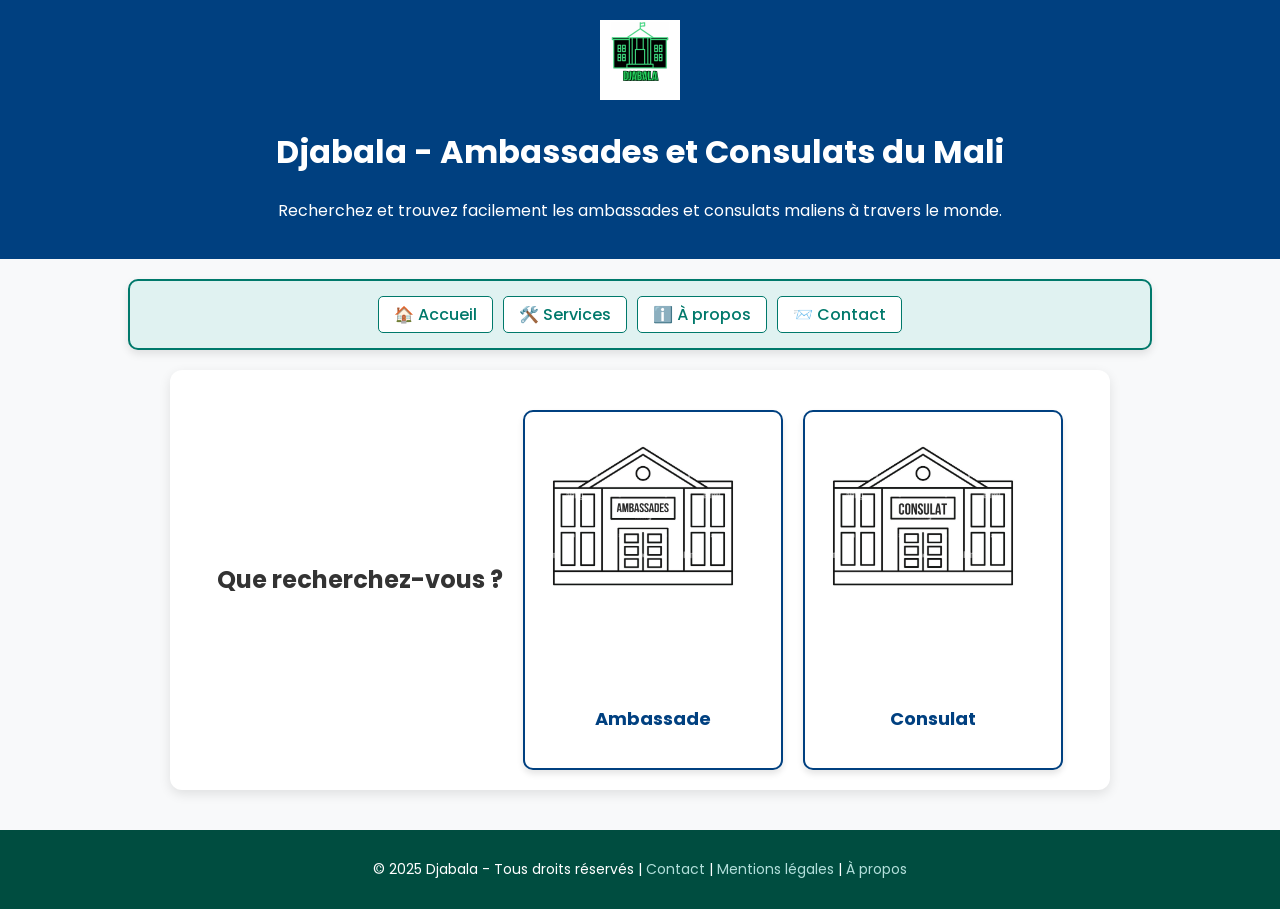
<file: index.html>
<!DOCTYPE html>
<html lang="fr">
<head>
    <meta charset="UTF-8">
    <meta name="viewport" content="width=device-width, initial-scale=1.0">
    <title>Djabala - Ambassades du Mali</title>
    <link rel="stylesheet" href="style.css">
    <link href="https://fonts.googleapis.com/css2?family=Poppins:wght@300;400;600&display=swap" rel="stylesheet">
</head>
<body>

<header>
    <div class="logo">
        <img src="logo.PNG" alt="Djabala - Logo">
    </div>
    <h1>Djabala - Ambassades et Consulats du Mali</h1>
    <p>Recherchez et trouvez facilement les ambassades et consulats maliens à travers le monde.</p>
</header>

<!-- Section Accueil améliorée -->
<nav class="navigation">
    <a href="index.html" class="accueil-link">🏠 Accueil</a>
    <a href="services.html">🛠️ Services</a>
    <a href="apropos.html">ℹ️ À propos</a>
    <a href="contact.html">📨 Contact</a>

</nav>

<!-- Étape 1 : Sélection Ambassade ou Consulat -->
<main id="etape1" class="container">
    <h2>Que recherchez-vous ?</h2>
    <div class="choix">
        <div class="option" onclick="choisirType('ambassade')">
            <img src="ambassade.jpg" alt="Ambassade">
            <p>Ambassade</p>
        </div>
        <div class="option" onclick="choisirType('consulat')">
            <img src="consulat.jpg" alt="Consulat">
            <p>Consulat</p>
        </div>
    </div>
</main>

<!-- Étape 2 : Sélection du lieu -->
<main id="etape2" class="container hidden">
    <h2>Où vivez-vous ?</h2>
    <div class="buttons">
        <button onclick="choisirLieu('mali')">Je vis au Mali</button>
        <button onclick="choisirLieu('exterieur')">Je vis à l’extérieur</button>
    </div>

    <!-- Barre de recherche -->
    <input type="text" id="searchBar" placeholder="Rechercher..." onkeyup="filtrer()">

    <!-- Sections dynamiques -->
    <div id="ambassades-container" class="hidden"></div>
    <div id="consulats-container" class="hidden"></div>
</main>

<!-- Flèche de retour en haut -->
<!-- Flèche de retour en haut -->
<a href="#" class="scrollTop" id="scrollTop" title="Retour en haut">⬆️</a>


<footer>
    <p>&copy; 2025 Djabala - Tous droits réservés | <a        <a href="contact.html">Contact</a> |
        <a href="mentions.html">Mentions légales</a> |
        <a href="apropos.html">À propos</a>
</footer>

<script src="ambassades.js"></script>
<script src="data.js"></script>
<script src="script.js"></script>

</body>
</html>
</file>
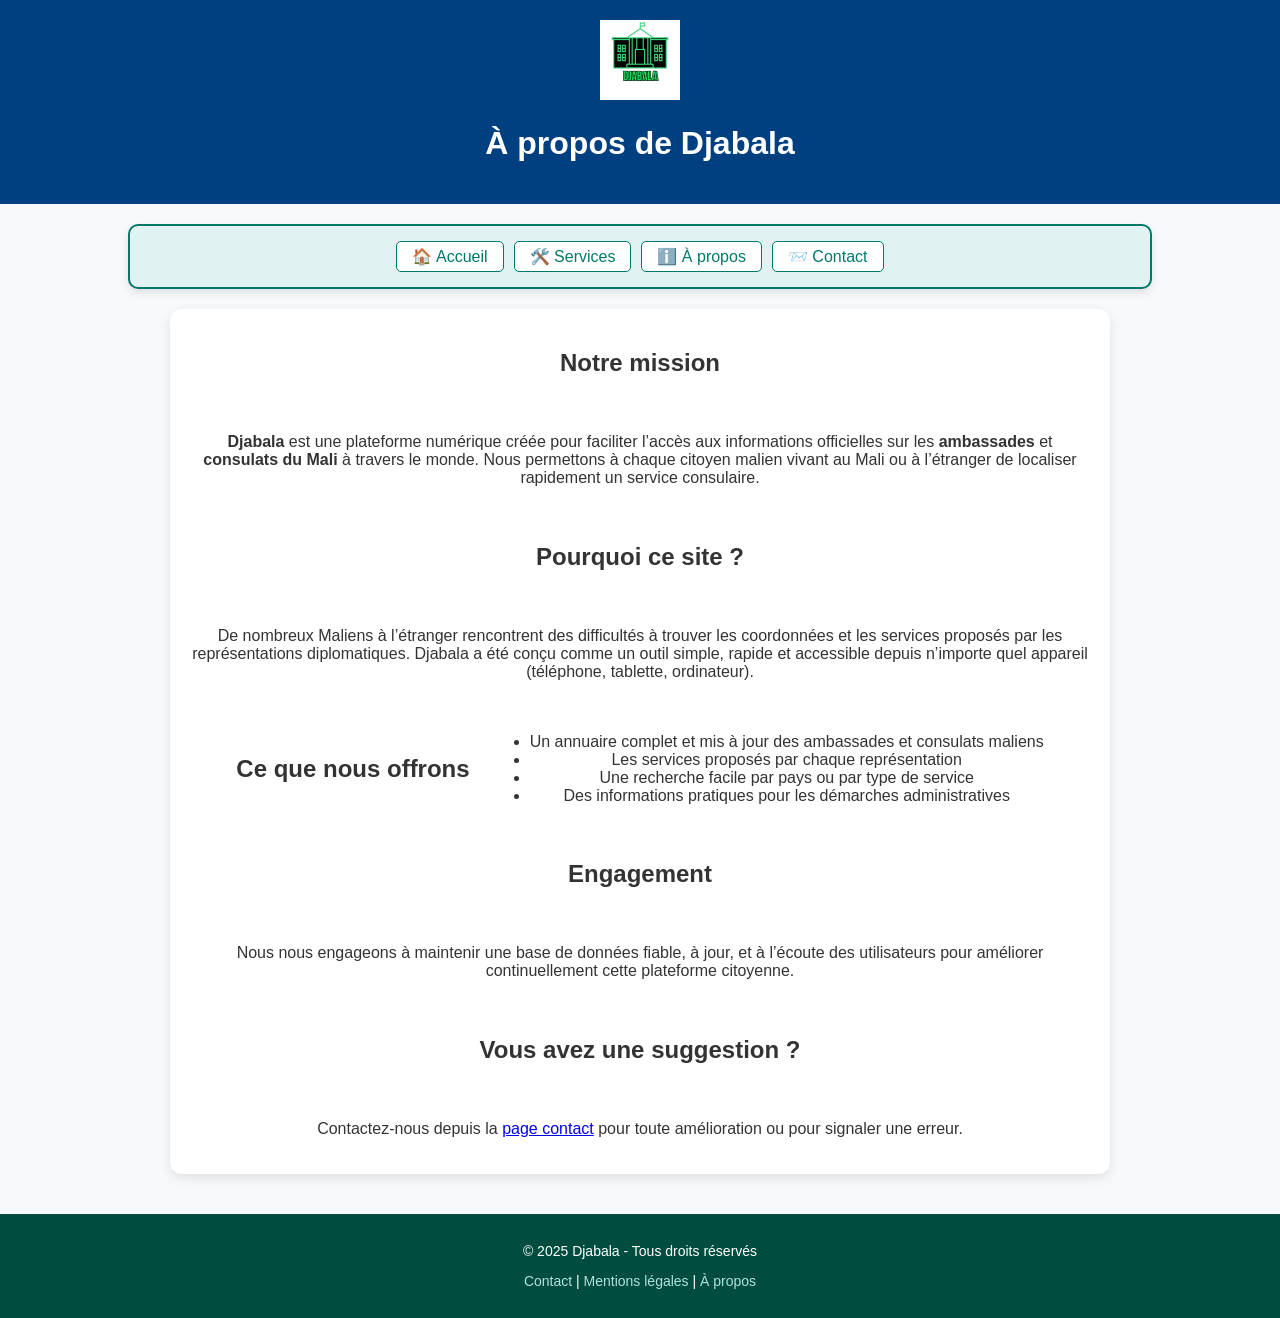
<file: apropos.html>
<!DOCTYPE html>
<html lang="fr">
<head>
    <meta charset="UTF-8">
    <meta name="viewport" content="width=device-width, initial-scale=1.0">
    <title>À propos de Djabala</title>
    <link rel="stylesheet" href="style.css">
</head>
<body>

<header>
    <div class="logo">
        <img src="logo.PNG" alt="Logo Djabala">
    </div>
    <h1>À propos de Djabala</h1>
</header>

<nav class="navigation">
    <a href="index.html">🏠 Accueil</a>
    <a href="services.html">🛠️ Services</a>
    <a href="apropos.html">ℹ️ À propos</a>
    <a href="contact.html">📨 Contact</a>
</nav>

<main class="container">
    <h2>Notre mission</h2>
    <p><strong>Djabala</strong> est une plateforme numérique créée pour faciliter l’accès aux informations officielles sur les <strong>ambassades</strong> et <strong>consulats du Mali</strong> à travers le monde. Nous permettons à chaque citoyen malien vivant au Mali ou à l’étranger de localiser rapidement un service consulaire.</p>

    <h2>Pourquoi ce site ?</h2>
    <p>De nombreux Maliens à l’étranger rencontrent des difficultés à trouver les coordonnées et les services proposés par les représentations diplomatiques. Djabala a été conçu comme un outil simple, rapide et accessible depuis n’importe quel appareil (téléphone, tablette, ordinateur).</p>

    <h2>Ce que nous offrons</h2>
    <ul>
        <li>Un annuaire complet et mis à jour des ambassades et consulats maliens</li>
        <li>Les services proposés par chaque représentation</li>
        <li>Une recherche facile par pays ou par type de service</li>
        <li>Des informations pratiques pour les démarches administratives</li>
    </ul>

    <h2>Engagement</h2>
    <p>Nous nous engageons à maintenir une base de données fiable, à jour, et à l’écoute des utilisateurs pour améliorer continuellement cette plateforme citoyenne.</p>

    <h2>Vous avez une suggestion ?</h2>
    <p>Contactez-nous depuis la <a href="contact.html">page contact</a> pour toute amélioration ou pour signaler une erreur.</p>
</main>

<footer>
    <p>&copy; 2025 Djabala - Tous droits réservés</p>
    <p>
        <a href="contact.html">Contact</a> |
        <a href="mentions.html">Mentions légales</a> |
        <a href="apropos.html">À propos</a>
    </p>
</footer>

</body>
</html>
</file>
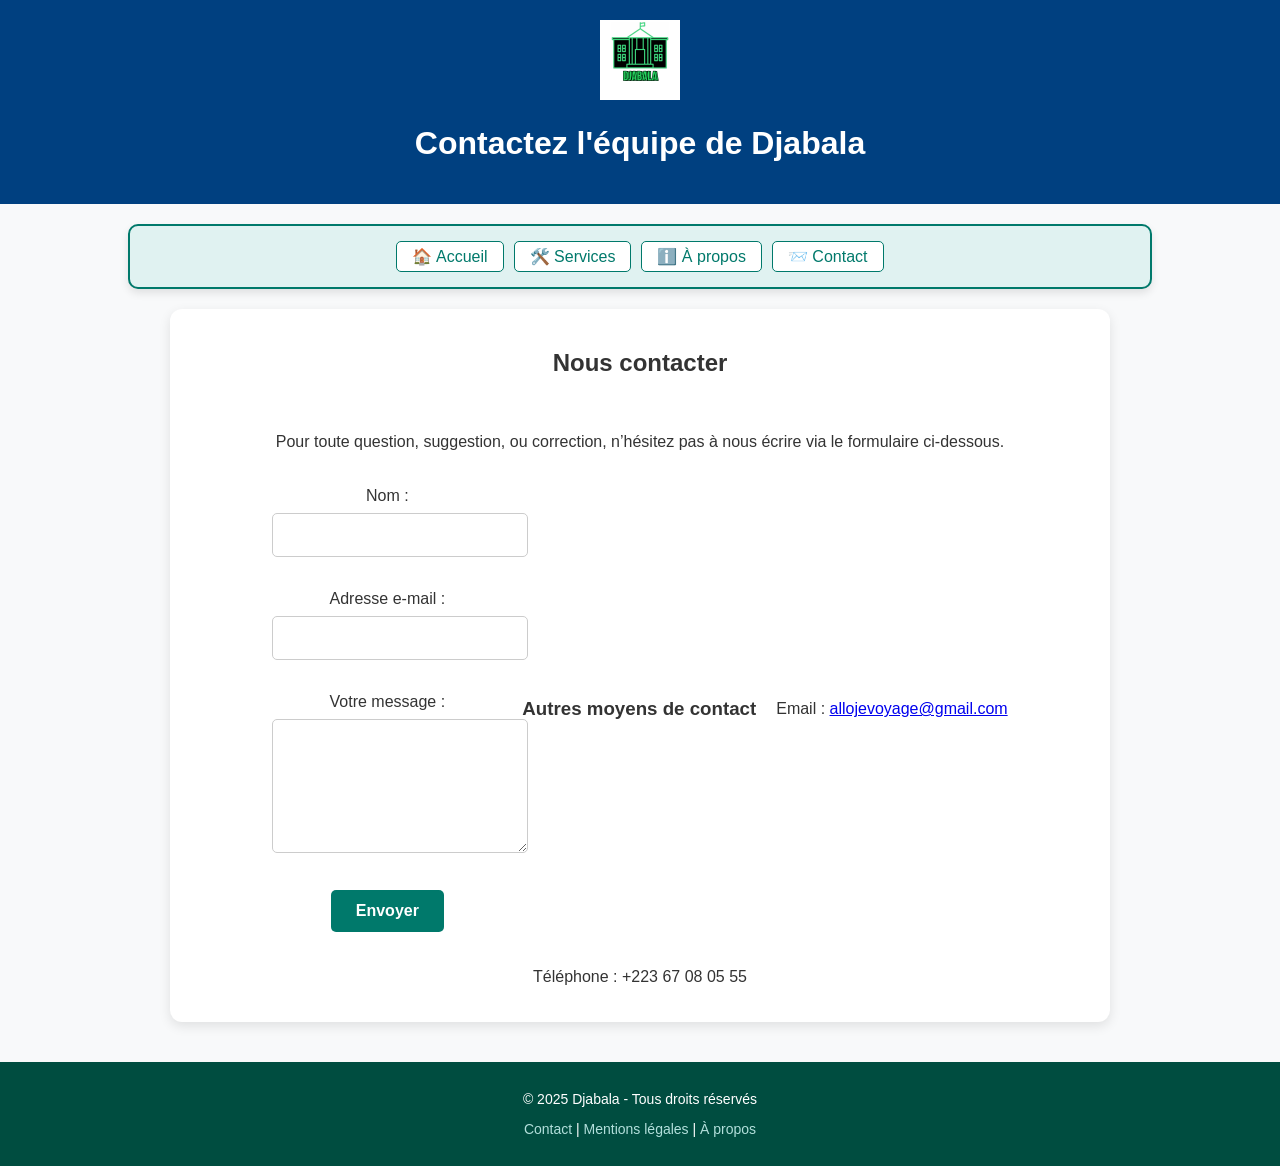
<file: contact.html>
<!DOCTYPE html>
<html lang="fr">
<head>
    <meta charset="UTF-8">
    <meta name="viewport" content="width=device-width, initial-scale=1.0">
    <title>Contactez-nous - Djabala</title>
    <link rel="stylesheet" href="style.css">
</head>
<body>

<header>
    <div class="logo">
        <img src="logo.PNG" alt="Logo Djabala">
    </div>
    <h1>Contactez l'équipe de Djabala</h1>
</header>

<nav class="navigation">
    <a href="index.html">🏠 Accueil</a>
    <a href="services.html">🛠️ Services</a>
    <a href="apropos.html">ℹ️ À propos</a>
    <a href="contact.html">📨 Contact</a>
</nav>

<main class="container">
    <h2>Nous contacter</h2>
    <p>Pour toute question, suggestion, ou correction, n’hésitez pas à nous écrire via le formulaire ci-dessous.</p>

    <form action="mailto:contact@djabala.ml" method="post" enctype="text/plain">
        <label for="nom">Nom :</label><br>
        <input type="text" id="nom" name="nom" required><br><br>

        <label for="email">Adresse e-mail :</label><br>
        <input type="email" id="email" name="email" required><br><br>

        <label for="message">Votre message :</label><br>
        <textarea id="message" name="message" rows="6" required></textarea><br><br>

        <button type="submit">Envoyer</button>
    </form>

    <h3>Autres moyens de contact</h3>
    <p>Email : <a href="mailto:allojevoyage@gmail.com">allojevoyage@gmail.com</a></p>
    <p>Téléphone : +223 67 08 05 55</p>
</main>

<footer>
    <p>&copy; 2025 Djabala - Tous droits réservés</p>
    <p>
        <a href="contact.html">Contact</a> |
        <a href="mentions.html">Mentions légales</a> |
        <a href="apropos.html">À propos</a>
    </p>
</footer>

</body>
</html>
</file>
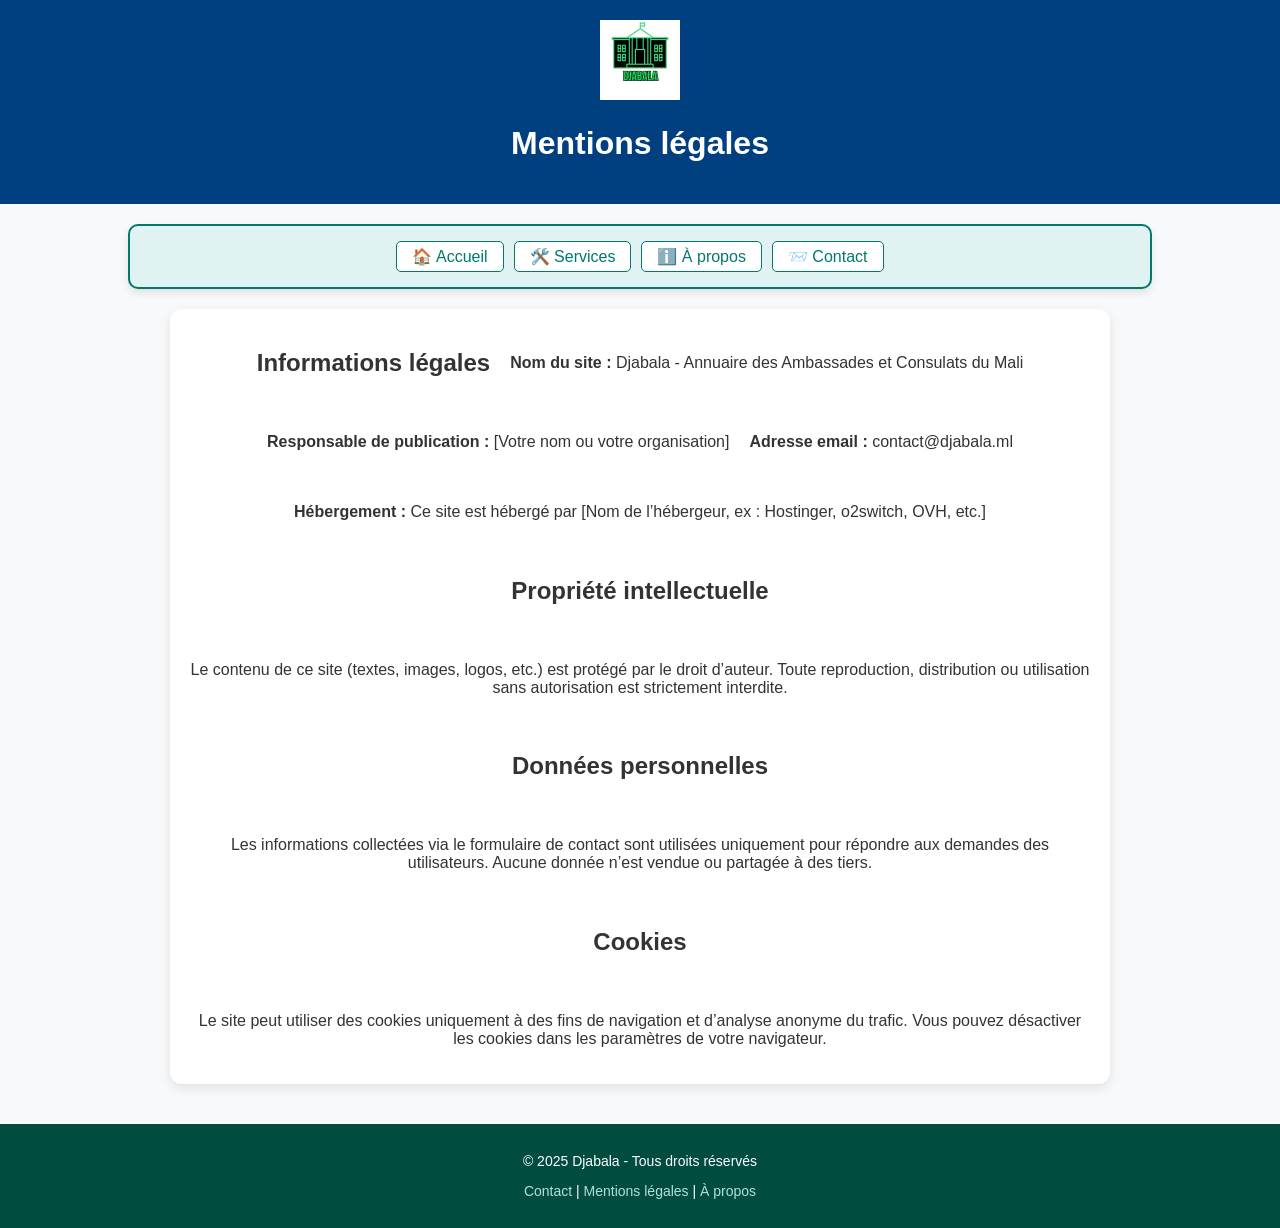
<file: mention.html>
<!DOCTYPE html>
<html lang="fr">
<head>
    <meta charset="UTF-8">
    <meta name="viewport" content="width=device-width, initial-scale=1.0">
    <title>Mentions légales - Djabala</title>
    <link rel="stylesheet" href="style.css">
</head>
<body>

<header>
    <div class="logo">
        <img src="logo.PNG" alt="Logo Djabala">
    </div>
    <h1>Mentions légales</h1>
</header>

<nav class="navigation">
    <a href="index.html">🏠 Accueil</a>
    <a href="services.html">🛠️ Services</a>
    <a href="apropos.html">ℹ️ À propos</a>
    <a href="contact.html">📨 Contact</a>
</nav>

<main class="container">
    <h2>Informations légales</h2>

    <p><strong>Nom du site :</strong> Djabala - Annuaire des Ambassades et Consulats du Mali</p>
    <p><strong>Responsable de publication :</strong> [Votre nom ou votre organisation]</p>
    <p><strong>Adresse email :</strong> contact@djabala.ml</p>
    <p><strong>Hébergement :</strong> Ce site est hébergé par [Nom de l’hébergeur, ex : Hostinger, o2switch, OVH, etc.]</p>

    <h2>Propriété intellectuelle</h2>
    <p>Le contenu de ce site (textes, images, logos, etc.) est protégé par le droit d’auteur. Toute reproduction, distribution ou utilisation sans autorisation est strictement interdite.</p>

    <h2>Données personnelles</h2>
    <p>Les informations collectées via le formulaire de contact sont utilisées uniquement pour répondre aux demandes des utilisateurs. Aucune donnée n’est vendue ou partagée à des tiers.</p>

    <h2>Cookies</h2>
    <p>Le site peut utiliser des cookies uniquement à des fins de navigation et d’analyse anonyme du trafic. Vous pouvez désactiver les cookies dans les paramètres de votre navigateur.</p>
</main>

<footer>
    <p>&copy; 2025 Djabala - Tous droits réservés</p>
    <p>
        <a href="contact.html">Contact</a> |
        <a href="mentions.html">Mentions légales</a> |
        <a href="apropos.html">À propos</a>
    </p>
</footer>

</body>
</html>
</file>
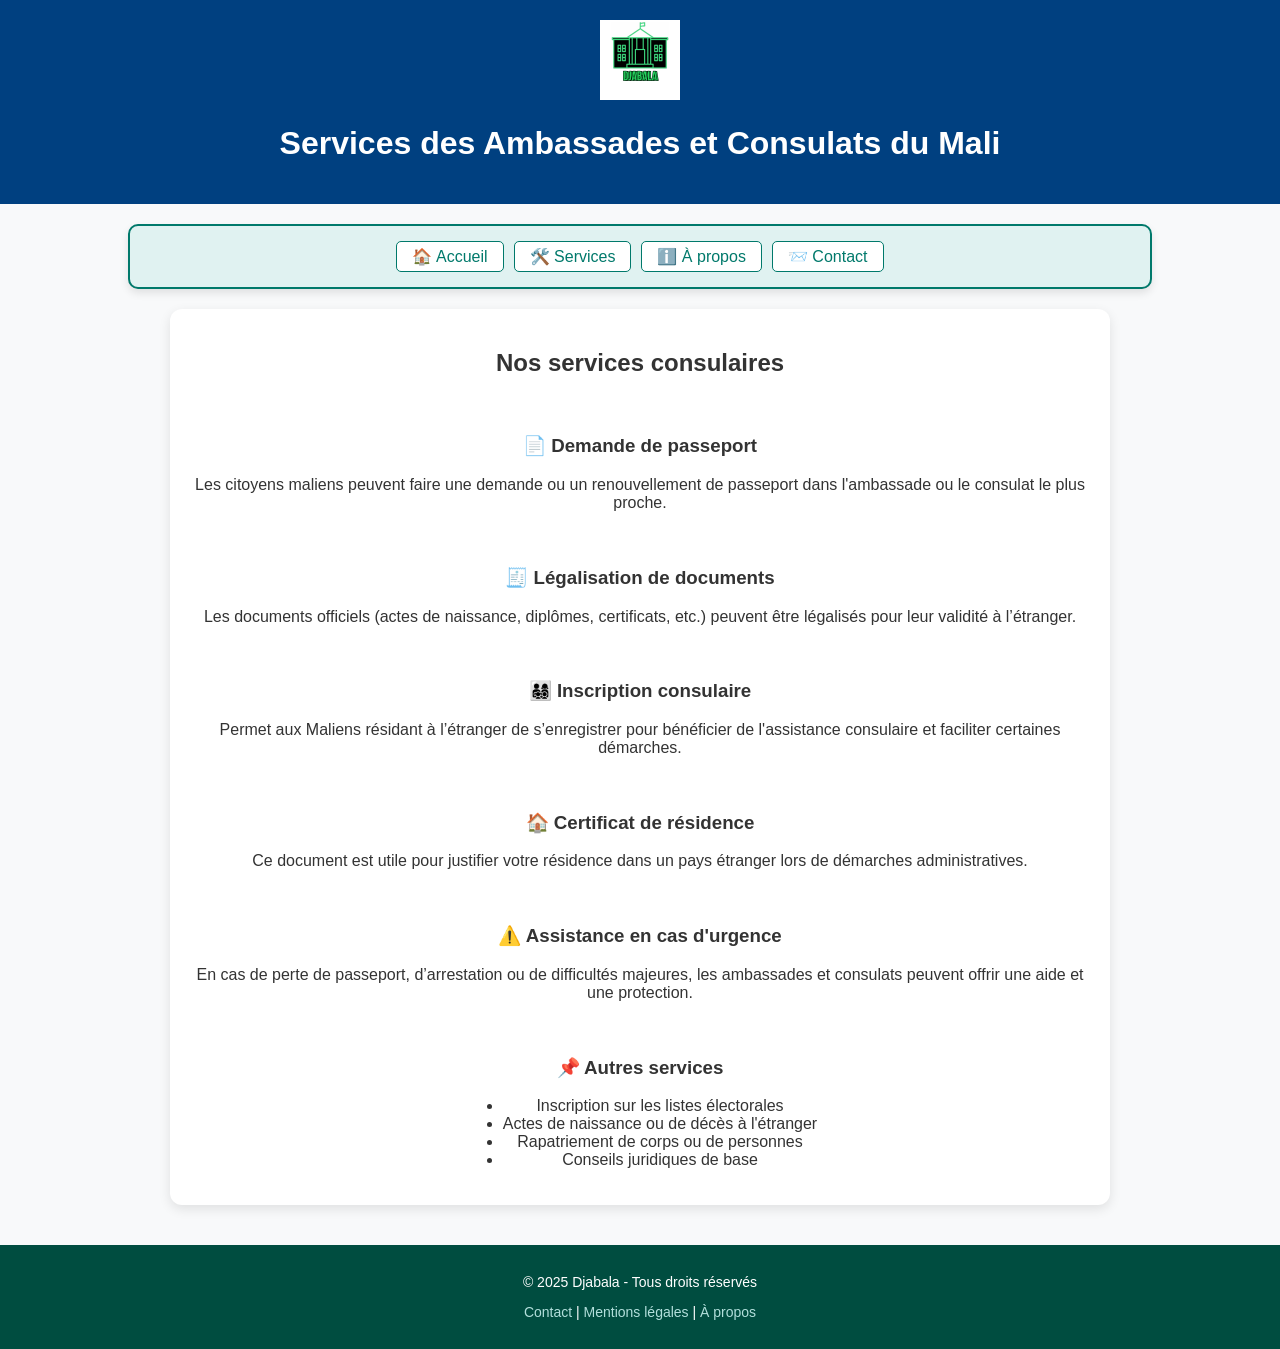
<file: services.html>
<!DOCTYPE html>
<html lang="fr">
<head>
    <meta charset="UTF-8">
    <meta name="viewport" content="width=device-width, initial-scale=1.0">
    <title>Services consulaires - Djabala</title>
    <link rel="stylesheet" href="style.css">
</head>
<body>

<header>
    <div class="logo">
        <img src="logo.PNG" alt="Logo Djabala">
    </div>
    <h1>Services des Ambassades et Consulats du Mali</h1>
</header>

<nav class="navigation">
    <a href="index.html">🏠 Accueil</a>
    <a href="services.html">🛠️ Services</a>
    <a href="apropos.html">ℹ️ À propos</a>
    <a href="contact.html">📨 Contact</a>
</nav>

<main class="container">
    <h2>Nos services consulaires</h2>

    <section class="service">
        <h3>📄 Demande de passeport</h3>
        <p>Les citoyens maliens peuvent faire une demande ou un renouvellement de passeport dans l'ambassade ou le consulat le plus proche.</p>
    </section>

    <section class="service">
        <h3>🧾 Légalisation de documents</h3>
        <p>Les documents officiels (actes de naissance, diplômes, certificats, etc.) peuvent être légalisés pour leur validité à l’étranger.</p>
    </section>

    <section class="service">
        <h3>👨‍👩‍👧‍👦 Inscription consulaire</h3>
        <p>Permet aux Maliens résidant à l’étranger de s’enregistrer pour bénéficier de l'assistance consulaire et faciliter certaines démarches.</p>
    </section>

    <section class="service">
        <h3>🏠 Certificat de résidence</h3>
        <p>Ce document est utile pour justifier votre résidence dans un pays étranger lors de démarches administratives.</p>
    </section>

    <section class="service">
        <h3>⚠️ Assistance en cas d'urgence</h3>
        <p>En cas de perte de passeport, d’arrestation ou de difficultés majeures, les ambassades et consulats peuvent offrir une aide et une protection.</p>
    </section>

    <section class="service">
        <h3>📌 Autres services</h3>
        <ul>
            <li>Inscription sur les listes électorales</li>
            <li>Actes de naissance ou de décès à l'étranger</li>
            <li>Rapatriement de corps ou de personnes</li>
            <li>Conseils juridiques de base</li>
        </ul>
    </section>
</main>

<footer>
    <p>&copy; 2025 Djabala - Tous droits réservés</p>
    <p>
        <a href="contact.html">Contact</a> |
        <a href="mentions.html">Mentions légales</a> |
        <a href="apropos.html">À propos</a>
    </p>
</footer>

</body>
</html>
</file>
<file: style.css>
/* Global */
body {
    font-family: 'Poppins', sans-serif;
    margin: 0;
    padding: 0;
    background-color: #f8f9fa;
    color: #333;
    text-align: center;
}

/* Header */
header {
    background-color: #004080;
    color: white;
    padding: 20px;
    text-align: center;
}

.logo img {
    width: 80px;
}

/* Conteneur principal */
.container {
    display: flex;
    flex-wrap: wrap;
    justify-content: center;
    align-items: center;
    gap: 20px;
    margin: 40px auto;
    max-width: 900px;
    padding: 25px;
    background: white;
    box-shadow: 0px 4px 12px rgba(0, 0, 0, 0.1);
    border-radius: 12px;
}

/* Étape 1 - Choix entre Ambassade et Consulat */
.choix {
    display: flex;
    justify-content: center;
    gap: 20px;
    flex-wrap: wrap;
    margin-top: 20px;
}

.option {
    text-align: center;
    cursor: pointer;
    padding: 18px;
    border: 2px solid #004080;
    border-radius: 10px;
    background-color: white;
    box-shadow: 0px 4px 6px rgba(0, 0, 0, 0.1);
    transition: all 0.3s ease-in-out;
    width: 220px;
    height: 320px;
    display: flex;
    flex-direction: column;
    justify-content: space-between;
}

.option:hover {
    transform: scale(1.05);
    background-color: #f0f8ff;
}

.option img {
    width: 100%;
    height: auto;
    max-width: 200px;
    object-fit: cover;
    border-radius: 5px;
}

.option p {
    font-size: 18px;
    font-weight: bold;
    margin-top: 10px;
    color: #004080;
}

/* Étape 2 - Choix du lieu */
.buttons {
    display: flex;
    justify-content: center;
    gap: 20px;
    margin-top: 25px;
}

button {
    background-color: #004080;
    color: white;
    border: none;
    padding: 12px 22px;
    font-size: 16px;
    font-weight: bold;
    border-radius: 6px;
    cursor: pointer;
    transition: background 0.3s, transform 0.2s;
}

button:hover {
    background-color: #002D5A;
    transform: scale(1.05);
}

/* Barre de recherche */
#searchBar {
    width: 85%;
    padding: 10px;
    margin-top: 20px;
    border: 2px solid #004080;
    border-radius: 5px;
    font-size: 16px;
}

/* Gestion des étapes */
.hidden {
    display: none;
}

/* Style de la carte ambassade */
.ambassade-card {
    background: white;
    border: 2px solid #004080;
    border-radius: 12px;
    padding: 20px;
    width: 320px; /* Taille plus équilibrée */
    text-align: center;
    box-shadow: 0 4px 8px rgba(0, 0, 0, 0.1);
    margin: 15px auto; /* Centrage */
}
/* Style de la carte consulat */
.consulat-card {
    background: white;
    border: 2px solid #004080;
    border-radius: 12px;
    padding: 20px;
    width: 320px; /* Taille plus équilibrée */
    text-align: center;
    box-shadow: 0 4px 8px rgba(0, 0, 0, 0.1);
    margin: 15px auto; /* Centrage */
}
/* Style du drapeau */
.ambassade-card img {
    width: 50px;
    height: auto;
    margin-bottom: 10px;
}
/* Style du drapeau */
.consulat-card img {
    width: 50px;
    height: auto;
    margin-bottom: 10px;
}

/* Titre */
.ambassade-card h3 {
    font-size: 20px;
    color: #002D5A;
    margin-bottom: 8px;
}
/* Titre */
.consulat-card h3 {
    font-size: 20px;
    color: #002D5A;
    margin-bottom: 8px;
}
/* Adresse */
.ambassade-card p {
    font-size: 14px;
    color: #555;
    margin-bottom: 12px;
}
/* Adresse */
.consulat-card p {
    font-size: 14px;
    color: #555;
    margin-bottom: 12px;
}
/* Section Contact */
.contact-info {
    display: flex;
    align-items: center;
    justify-content: center;
    background: #f0f8ff;
    padding: 10px 15px;
    border-radius: 6px;
    font-size: 16px;
    font-weight: bold;
    color: #004080;
    width: fit-content;
    margin: 10px auto;
    gap: 8px;
}

/* Icône Contact */
.contact-info i {
    color: #004080;
    font-size: 18px;
}

/* Boutons */
.button-container {
    display: flex;
    flex-direction: column;
    gap: 8px;
    margin-top: 15px;
}

/* Style des boutons */
.ambassade-card .button-container a {
    display: inline-block;
    padding: 10px 15px;
    background-color: #004080;
    color: white;
    text-decoration: none;
    border-radius: 6px;
    font-size: 14px;
    font-weight: bold;
    transition: 0.3s;
    text-align: center;
    width: 100%;
}

.ambassade-card .button-container a:hover {
    background-color: #002D5A;
    transform: scale(1.05);
}

/* Différenciation du bouton Contact */
.ambassade-card .button-container .contact-btn {
    background-color: #ffcc00;
    color: #333;
}

.ambassade-card .button-container .contact-btn:hover {
    background-color: #e6b800;
}

/* Footer */
footer {
    background-color: #004080;
    color: white;
    padding: 15px;
    margin-top: 40px;
    font-size: 14px;
}

footer a {
    color: #ffd700;
    text-decoration: none;
}

footer a:hover {
    text-decoration: underline;
}
.navigation {
    text-align: center;
    margin: 20px 0;
}

.accueil-link {
    background-color: #0066cc;
    color: white;
    padding: 10px 20px;
    text-decoration: none;
    border-radius: 8px;
    font-weight: bold;
    transition: background-color 0.3s;
}

.accueil-link:hover {
    background-color: #004d99;
}
/* Bouton de retour en haut */
.scrollTop {
    position: fixed;
    bottom: 120px;
    right: 20px;
    background-color: #007bff;
    color: white;
    font-size: 24px;
    padding: 10px 14px;
    border-radius: 50%;
    text-decoration: none;
    box-shadow: 0 4px 8px rgba(0,0,0,0.2);
    opacity: 0;
    pointer-events: none;
    transition: opacity 0.3s ease-in-out;
    z-index: 1000;
}

.scrollTop.show {
    opacity: 1;
    pointer-events: auto;
}

@media (max-width: 600px) {
    .scrollTop {
        font-size: 20px;
        padding: 8px 12px;
        bottom: 20px;
        right: 15px;
    }
}
/* Formulaire de contact */
form input,
form textarea {
    width: 100%;
    padding: 12px;
    margin-top: 8px;
    margin-bottom: 15px;
    border: 1px solid #ccc;
    border-radius: 5px;
    font-family: 'Poppins', sans-serif;
    font-size: 16px;
}

form button {
    background-color: #00796b;
    color: white;
    border: none;
    padding: 12px 25px;
    border-radius: 5px;
    font-weight: bold;
    cursor: pointer;
}

form button:hover {
    background-color: #004d40;
}

/* Sections statiques (mentions légales, à propos, etc.) */
.container {
    max-width: 900px;
    margin: auto;
    padding: 20px;
}

/* Footer uniformisé */
footer {
    background-color: #004d40;
    color: white;
    text-align: center;
    padding: 15px 10px;
    margin-top: 40px;
}

footer a {
    color: #b2dfdb;
    text-decoration: none;
}

footer a:hover {
    text-decoration: underline;
}
/* Barre de navigation dans un cadre coloré */
.navigation {
    background-color: #e0f2f1; /* Couleur de fond claire */
    border: 2px solid #00796b; /* Bordure verte */
    border-radius: 10px;
    margin: 20px auto;
    padding: 10px;
    max-width: 1000px;
    display: flex;
    flex-wrap: wrap;
    justify-content: center;
    box-shadow: 0 4px 8px rgba(0, 0, 0, 0.1); /* Légère ombre */
}

/* Liens dans la navigation */
.navigation a {
    text-decoration: none;
    color: #00796b;
    background-color: white;
    border: 1px solid #00796b;
    margin: 5px;
    padding: 5px 15px;
    border-radius: 5px;
    transition: all 0.3s;
    font-weight: 450;
}

.navigation a:hover {
    background-color: #00796b;
    color: white;
}
</file>
